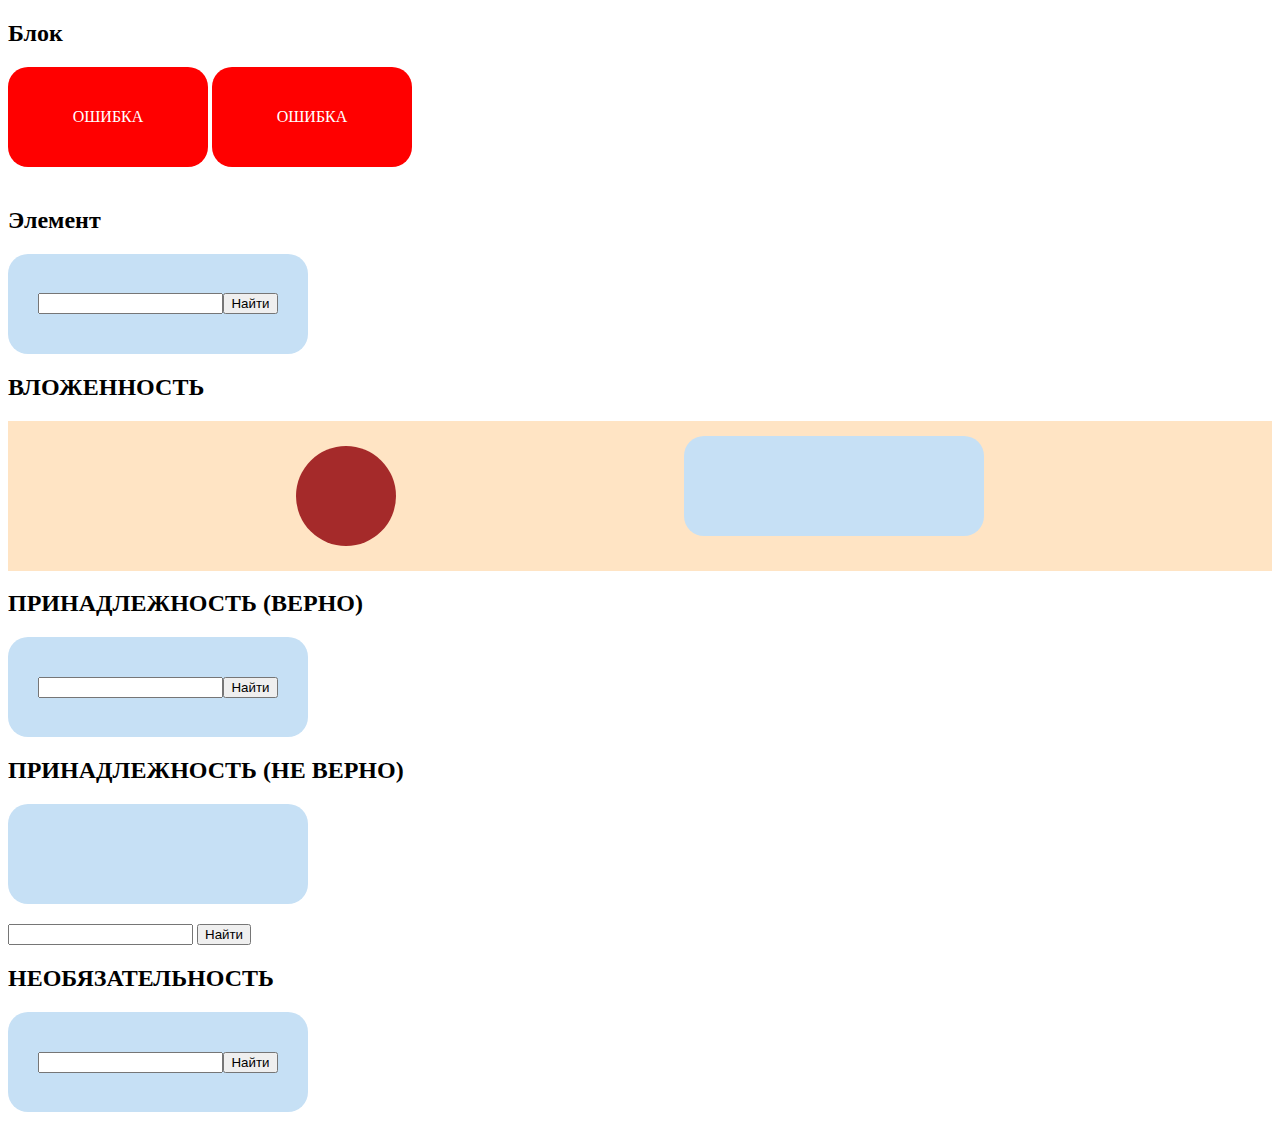
<file: BEM/index.html>
<!DOCTYPE html>
<html lang="en">

<head>
    <meta charset="UTF-8">
    <meta http-equiv="X-UA-Compatible" content="IE=edge">
    <meta name="viewport" content="width=device-width, initial-scale=1.0">
    <link rel="stylesheet" href="style.css">
    <title>БЭМ</title>
</head>

<body>

    <h2>Блок</h2>
    <!-- Верно. Семантически осмысленный блок `error` -->
    <div class="error">ОШИБКА</div>

    <!-- Неверно. Описывается внешний вид -->
    <div class="red-text">ОШИБКА</div>

    <h2>Элемент</h2>
    <!-- Блок `search-form` -->
    <form class="search-form">
        <!-- Элемент `input` блока `search-form` -->
        <input class="search-form__input">
        <!-- Элемент `button` блока `search-form` -->
        <button class="search-form__button">Найти</button>
    </form>

    <h2>ВЛОЖЕННОСТЬ</h2>
    <!-- Блок `header` -->
    <header class="header">
        <!-- Вложенный блок `logo` -->
        <div class="logo"></div>

        <!-- Вложенный блок `search-form` -->
        <form class="search-form"></form>
    </header>

    <h2>ПРИНАДЛЕЖНОСТЬ (ВЕРНО)</h2>
    <!-- Верно. Элементы лежат внутри блока `search-form` -->
    <!-- Блок `search-form` -->
    <form class="search-form">
        <!-- Элемент `input` блока `search-form` -->
        <input class="search-form__input">
        <!-- Элемент `button` блока `search-form` -->
        <button class="search-form__button">Найти</button>
    </form>

    <h2>ПРИНАДЛЕЖНОСТЬ (НЕ ВЕРНО)</h2>
    <!-- Неверно. Элементы лежат вне контекста блока `search-form` -->
    <!-- Блок `search-form` -->
    <form class="search-form">
    </form>
    <!-- Элемент `input` блока `search-form` -->
    <input class="search-form__input">
    <!-- Элемент `button` блока `search-form` -->
    <button class="search-form__button">Найти</button>

    <h2>НЕОБЯЗАТЕЛЬНОСТЬ</h2>
    <!-- Блок `search-form` -->
    <div class="search-form">
        <!-- Блок `input` -->
        <input class="input">
        <!-- Блок `button` -->
        <button class="button">Найти</button>
    </div>

</body>

</html>
</file>
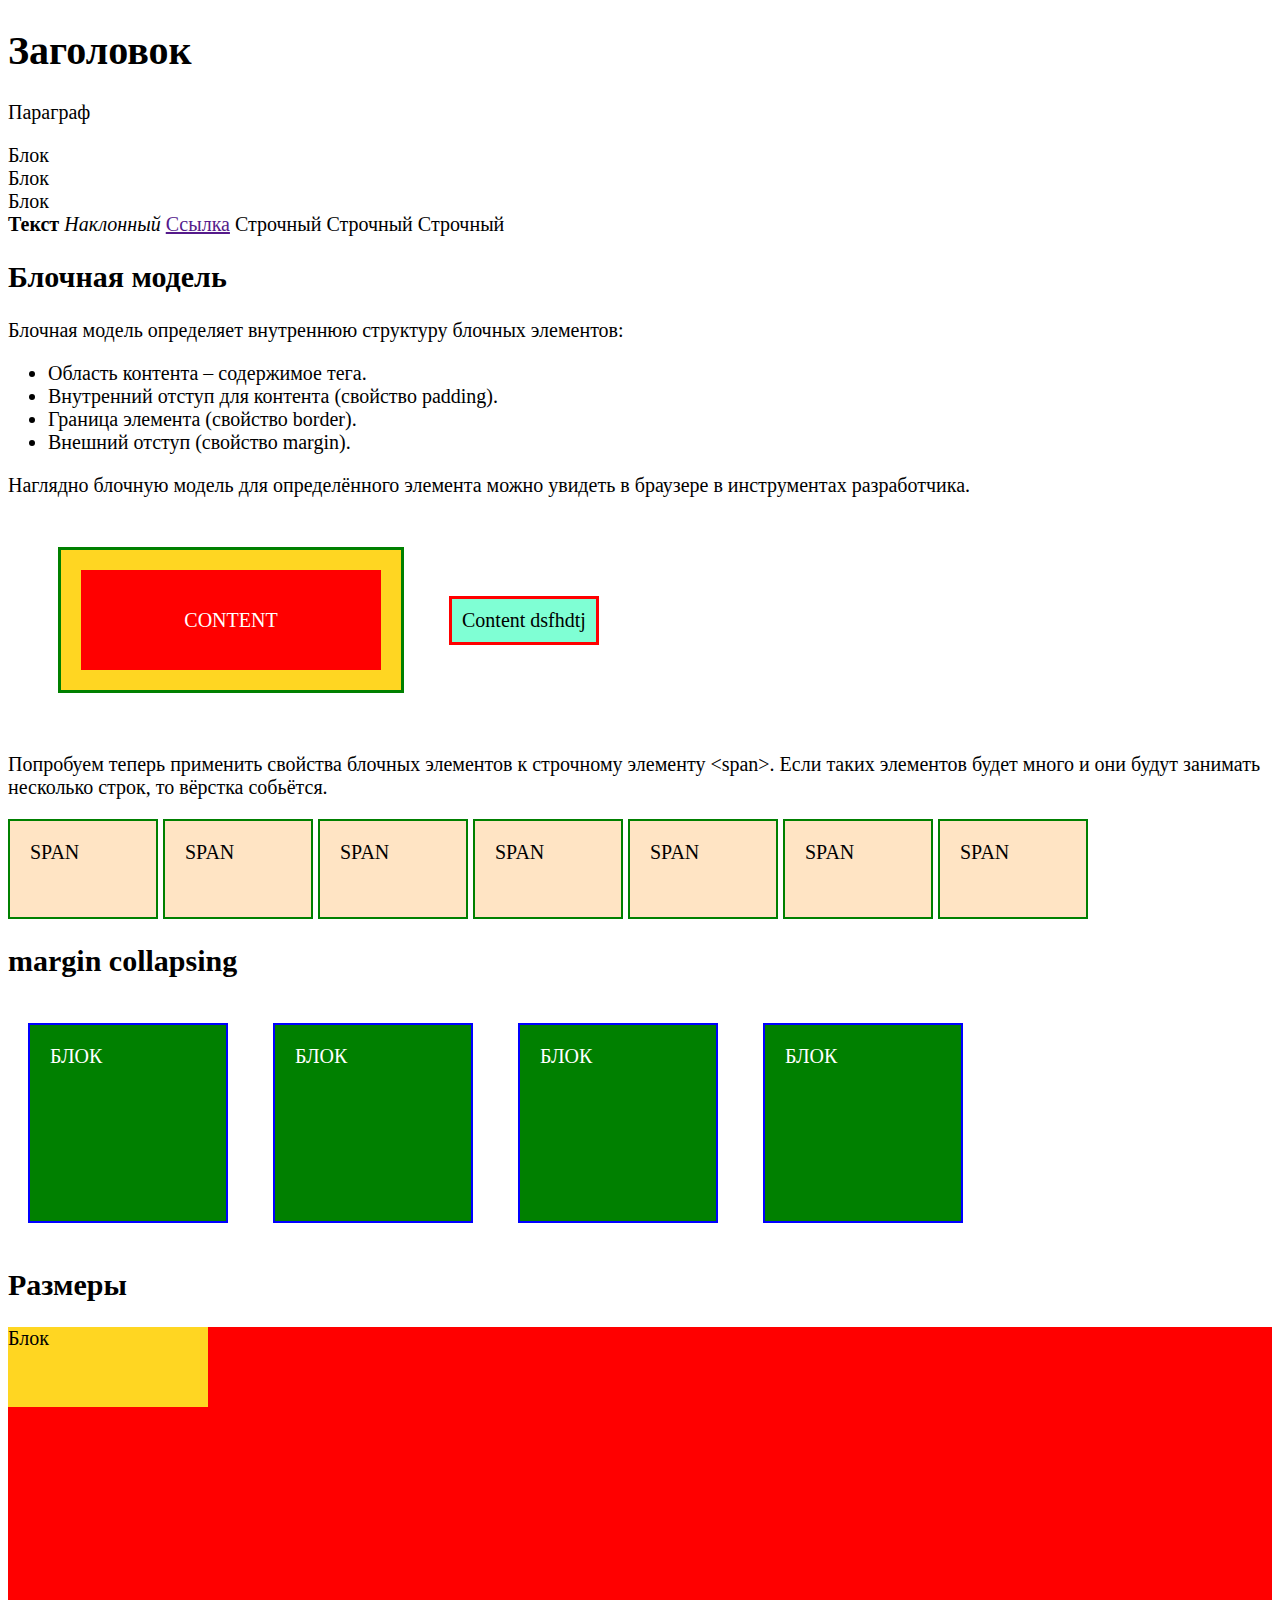
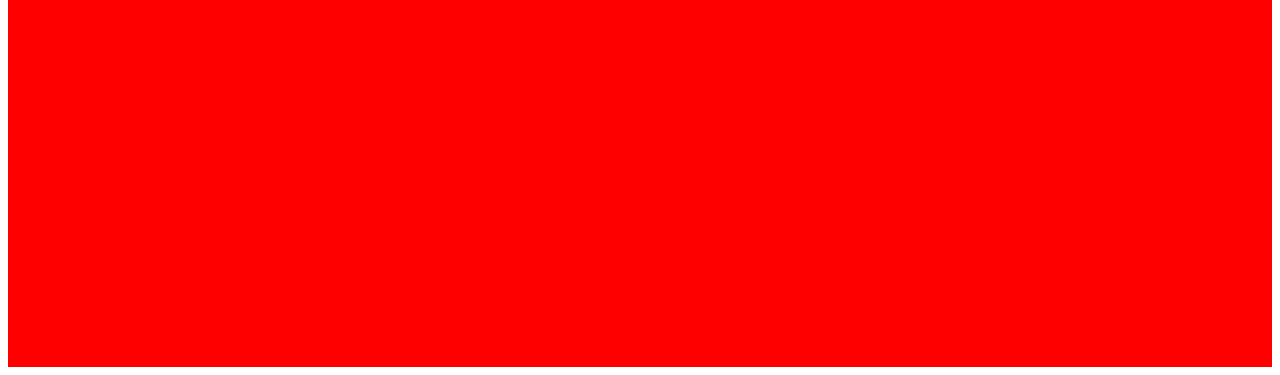
<file: block_model/index.html>
<!DOCTYPE html>
<html lang="en">

<head>
    <meta charset="UTF-8">
    <meta http-equiv="X-UA-Compatible" content="IE=edge">
    <meta name="viewport" content="width=device-width, initial-scale=1.0">
    <link rel="stylesheet" href="style.css">
    <title>Блочная модель</title>
</head>

<body>
    <h1>Заголовок</h1>
    <p>Параграф</p>
    <div class="box">Блок</div>
    <div class="box">Блок</div>
    <div class="box">Блок</div>
    <b>Текст</b>
    <i>Наклонный</i>
    <a href="">Ссылка</a>
    <span class="inline">Строчный</span>
    <span class="inline">Строчный</span>
    <span class="inline">Строчный</span>

    <!-- Блочная модель -->

    <h2>Блочная модель</h2>
    <p>
        Блочная модель определяет внутреннюю структуру блочных элементов:
    </p>
    <ul>
        <li>Область контента – содержимое тега.</li>
        <li>Внутренний отступ для контента (свойство padding).</li>
        <li>Граница элемента (свойство border).</li>
        <li>Внешний отступ (свойство margin).</li>
    </ul>

    <p>
        Наглядно блочную модель для определённого элемента можно увидеть в браузере в инструментах разработчика.
    </p>

    <div class="block">
        <div class="content">Content</div>
    </div>
    <div class="block1">
        <div class="content1">Content dsfhdtj</div>
    </div>

    <!-- Строчные элементы -->

    <p>Попробуем теперь применить свойства блочных элементов к строчному элементу &lt;span&gt;. Если таких
        элементов будет много и они будут занимать несколько строк, то вёрстка собьётся.</p>
    <span class="text">span</span>
    <span class="text">span</span>
    <span class="text">span</span>
    <span class="text">span</span>
    <span class="text">span</span>
    <span class="text">span</span>
    <span class="text">span</span>

    <!-- Коллапс марджинов -->

    <h2>margin collapsing</h2>
    <div class="block2">
        Блок
    </div>
    <div class="block2">
        Блок
    </div>
    <div class="block2">
        Блок
    </div>
    <div class="block2">
        Блок
    </div>
    <!-- Проценты -->
    <h2>Размеры</h2>
    <div class="wrap">
        <div class="block3">Блок</div>
    </div>
</body>

</html>
</file>
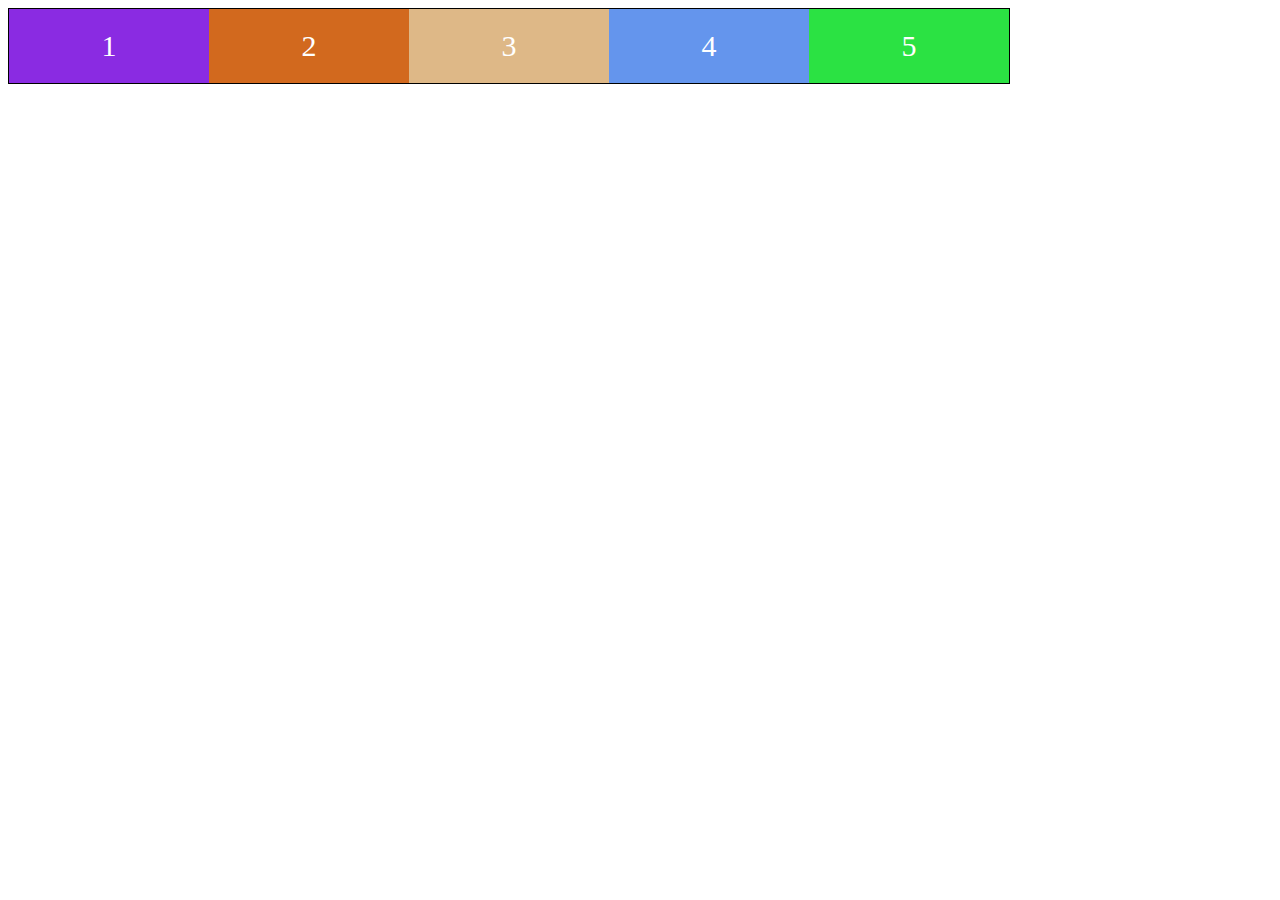
<file: flex-заготовка/index.html>
<!DOCTYPE html>
<html lang="en">

<head>
    <meta charset="UTF-8">
    <meta name="viewport" content="width=device-width, initial-scale=1.0">
    <link rel="stylesheet" href="blocks.css">
    <link rel="stylesheet" href="style.css">
    <title>Document</title>
</head>

<body>
    <div class="container">
        <div class="item">1</div>
        <div class="item">2</div>
        <div class="item">3</div>
        <div class="item">4</div>
        <div class="item">5</div>

    </div>
</body>

</html>
</file>
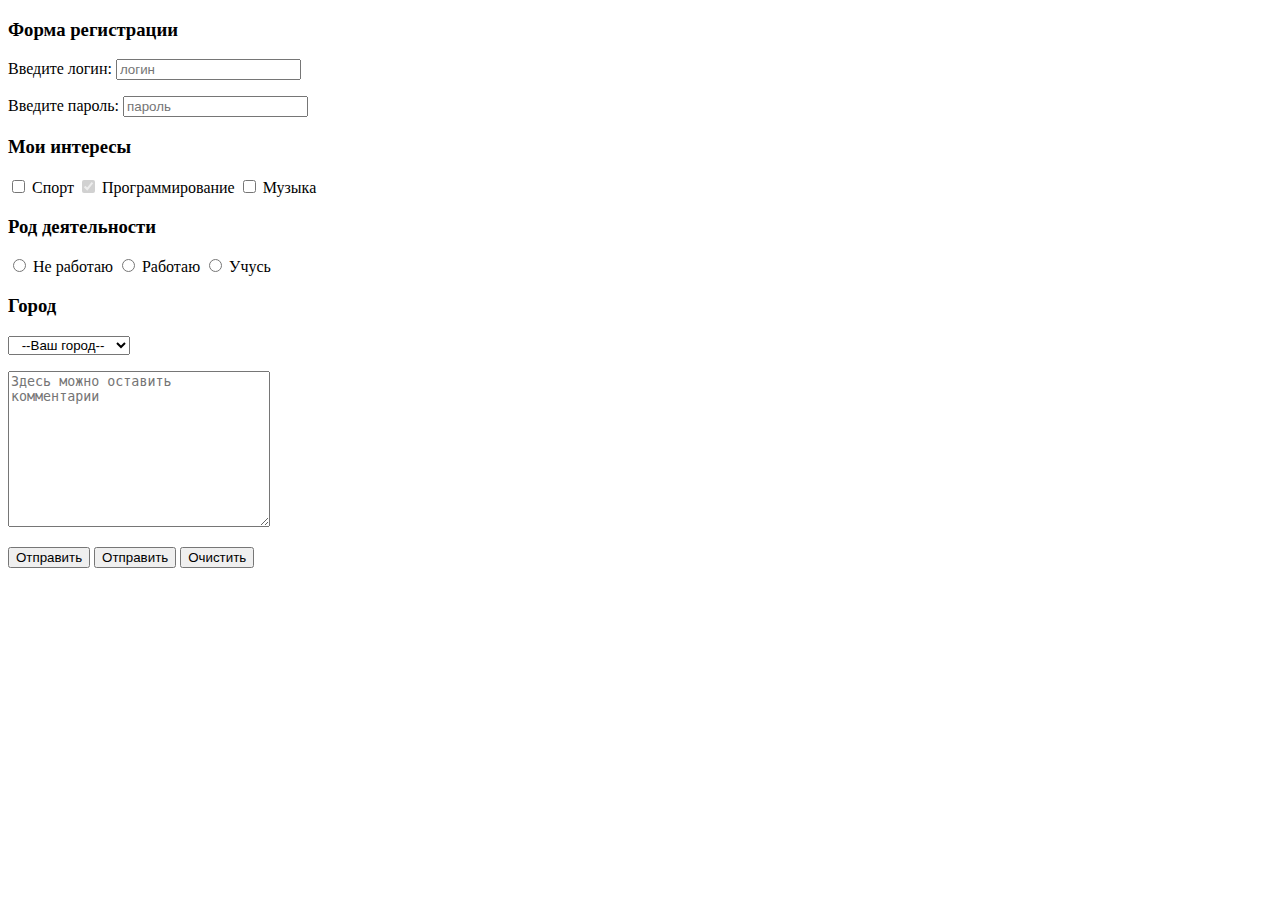
<file: Form/index.html>
<!DOCTYPE html>
<html lang="ru">

<head>
    <meta charset="UTF-8">
    <meta name="viewport" content="width=device-width, initial-scale=1.0">
    <title>Формы</title>
</head>

<body>
    <form action="" method="get">
        <h3>Форма регистрации</h3>
        <p>
            Введите логин: <input type="email" placeholder="логин" name="Login" required>
        </p>
        <p>
            Введите пароль: <input type="password" placeholder="пароль" name="Pass" minlenght="3" required>
        </p>
        <p>
        <h3>Мои интересы</h3>
        <label for="sport">
            <input type="checkbox" name="interes" id="sport"> Спорт
        </label>
        <label>
            <input type="checkbox" name="interes" id="progamm" checked disabled> Программирование
        </label>
        <label>
            <input type="checkbox" name="interes" id="music"> Музыка
        </label>
        </p>
        <p>
        <h3>Род деятельности</h3>
        <label>
            <input type="radio" name="work"> Не работаю
        </label>
        <label>
            <input type="radio" name="work"> Работаю
        </label>
        <label>
            <input type="radio" name="work"> Учусь
        </label>
        </p>
        <h3>Город</h3>
        <select name="sities" id="">
            <option value="" style="text-align: center;" disabled selected>--Ваш город--</option>
            <option value="Moskow">Москва</option>
            <optgroup label="Тюмень">
                <option value="east">Восточный</option>
                <option value="center">Центральный</option>
                <option value="kalinin">Калининский</option>
            </optgroup>
            <option value="Surgut">Сургут</option>
        </select>
        <p>
            <textarea name="" id="" cols="30" rows="10" placeholder="Здесь можно оставить комментарии"></textarea>
        </p>
        <input type="submit" value="Отправить">
        <button type="submit">Отправить</button>
        <button type="reset">Очистить</button>
    </form>
</body>

</html>
</file>
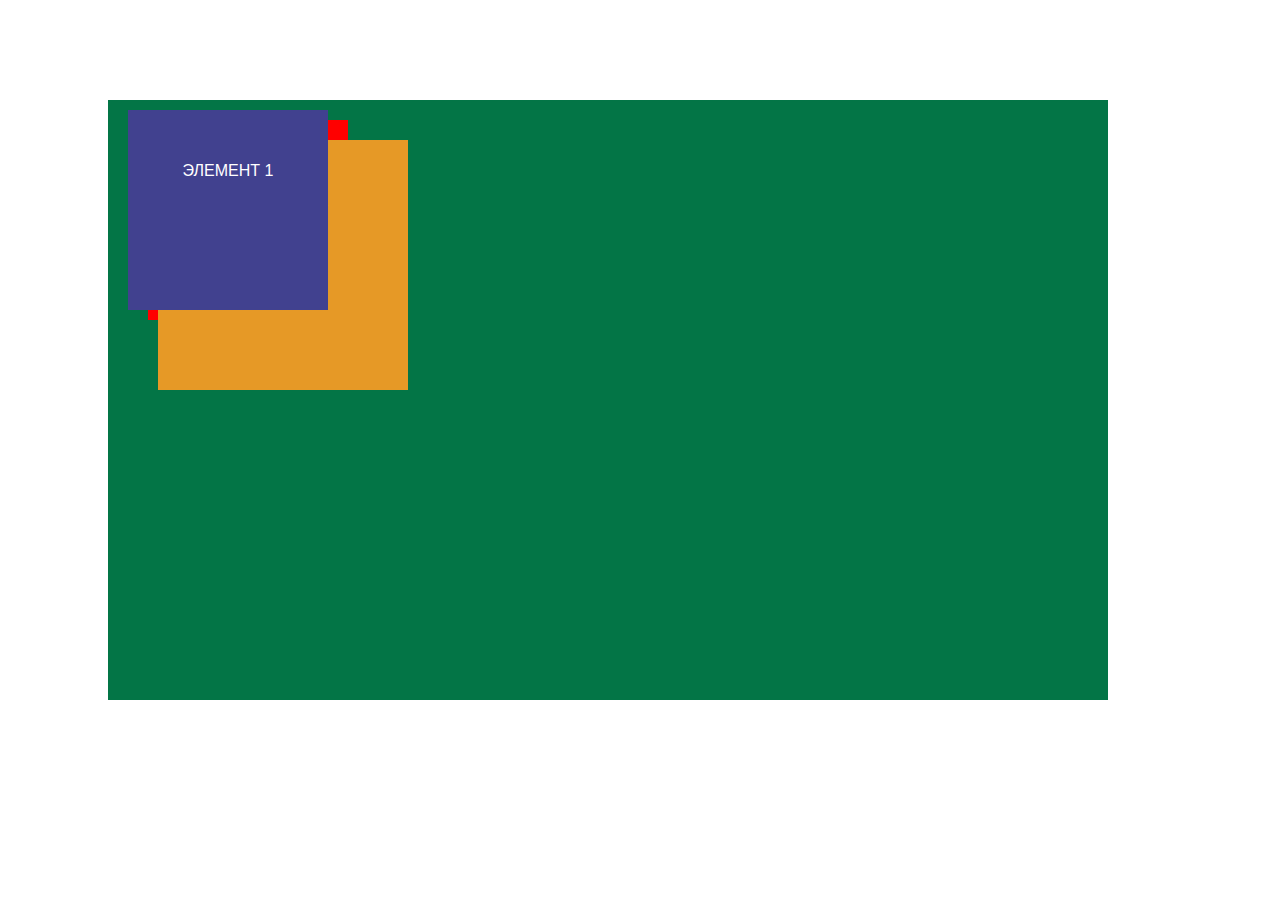
<file: position/index.html>
<!DOCTYPE html>
<html lang="en">

<head>
    <meta charset="UTF-8">
    <meta http-equiv="X-UA-Compatible" content="IE=edge">
    <meta name="viewport" content="width=device-width, initial-scale=1.0">
    <link rel="stylesheet" href="style.css">
    <title>Позиционирование</title>
</head>

<body>
    <div class="wrapper">
        <div class="item1">Элемент 1</div>
        <div class="item2">Элемент 2</div>
        <div class="item3">Элемент 3</div>
    </div>
</body>

</html>
</file>
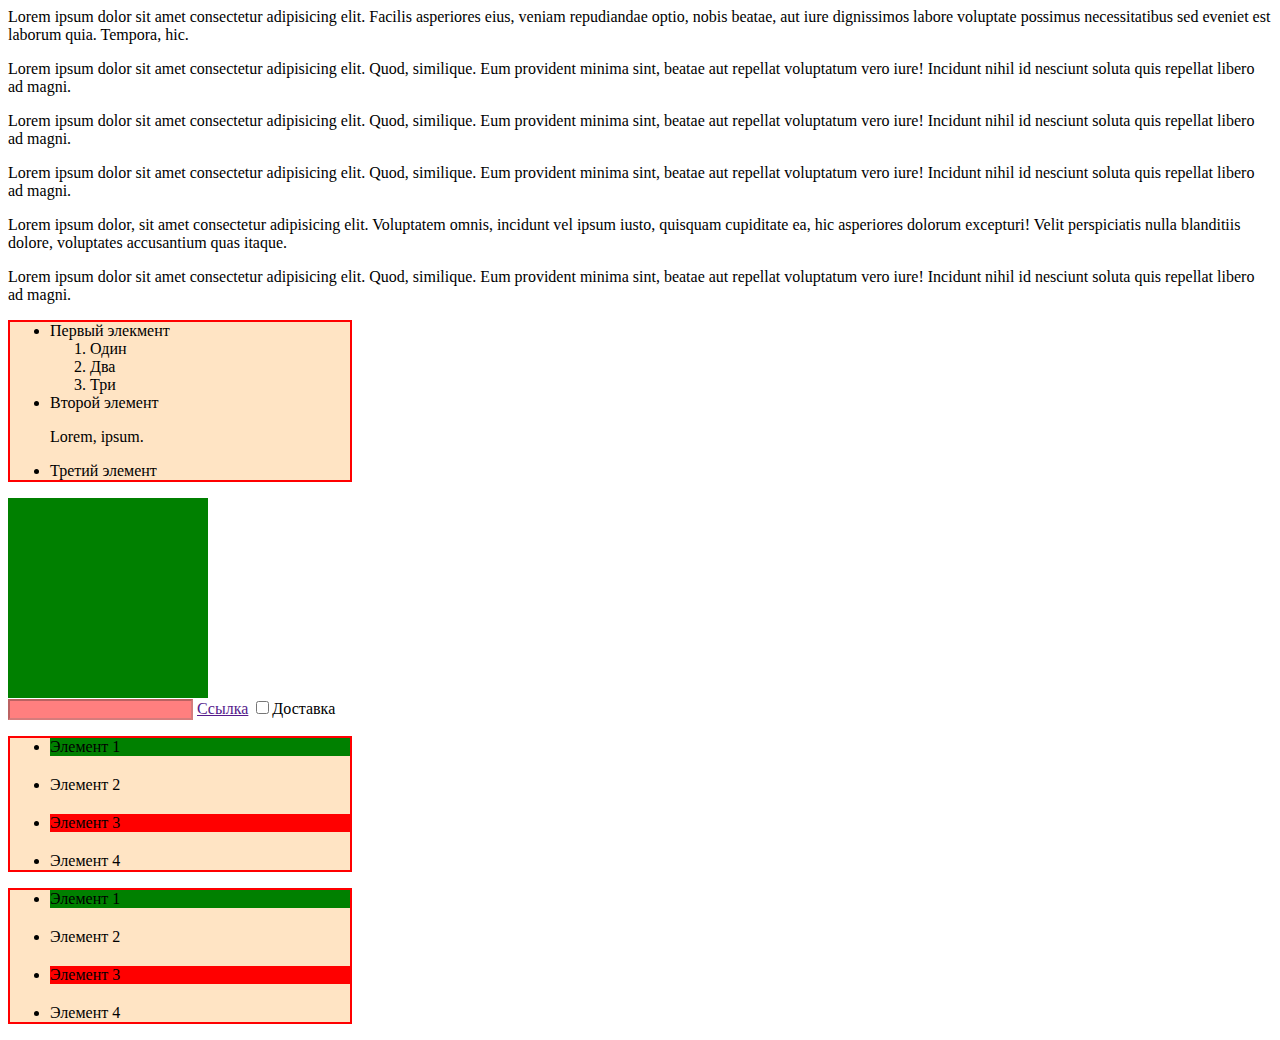
<file: Selectors/index.html>
<!DOCTYPE html>
<html lang="ru">

<head>
    <meta charset="UTF-8">
    <meta name="viewport" content="width=device-width, initial-scale=1.0">
    <link rel="stylesheet" href="main.css">
    <title>Селекторы</title>
</head>

<body>
    <div id="top" class="paragraph">
        Lorem ipsum dolor sit amet consectetur adipisicing elit. Facilis asperiores eius, veniam repudiandae optio,
        nobis beatae, aut iure dignissimos labore voluptate possimus necessitatibus sed eveniet est laborum quia.
        Tempora, hic.
    </div>
    <p>Lorem ipsum dolor sit amet consectetur adipisicing elit. Quod, similique. Eum provident minima sint, beatae aut
        repellat voluptatum vero iure! Incidunt nihil id nesciunt soluta quis repellat libero ad magni.
    </p>
    <p>Lorem ipsum dolor sit amet consectetur adipisicing elit. Quod, similique. Eum provident minima sint, beatae aut
        repellat voluptatum vero iure! Incidunt nihil id nesciunt soluta quis repellat libero ad magni.
    </p>
    <p>Lorem ipsum dolor sit amet consectetur adipisicing elit. Quod, similique. Eum provident minima sint, beatae aut
        repellat voluptatum vero iure! Incidunt nihil id nesciunt soluta quis repellat libero ad magni.
    </p>
    <div>
        Lorem ipsum dolor, sit amet consectetur adipisicing elit. Voluptatem omnis, incidunt vel ipsum iusto, quisquam
        cupiditate ea, hic asperiores dolorum excepturi! Velit perspiciatis nulla blanditiis dolore, voluptates
        accusantium quas itaque.
    </div>
    <p>Lorem ipsum dolor sit amet consectetur adipisicing elit. Quod, similique. Eum provident minima sint, beatae aut
        repellat voluptatum vero iure! Incidunt nihil id nesciunt soluta quis repellat libero ad magni.
    </p>
    <ul class="list">
        <li>
            Первый элекмент
            <ol>
                <li>Один</li>
                <li>Два</li>
                <li>Три</li>
            </ol>
        </li>
        <li>
            Второй элемент
            <p>
                Lorem, ipsum.
            </p>
        </li>
        <li>
            Третий элемент
        </li>
    </ul>
    <div class="block"></div>
    <input type="text" class="input" disabled>
    <a href="">Ссылка</a>
    <label for=""><input type="checkbox" class="check"><span>Доставка</span></label>
    <ul class="list">
        <li class="item">Элемент 1</li>
        <li class="item">Элемент 2</li>
        <li class="item">Элемент 3</li>
        <li class="item">Элемент 4</li>
    </ul>
    <ul class="list">
        <li class="item">Элемент 1</li>
        <li class="item">Элемент 2</li>
        <li class="item">Элемент 3</li>
        <li class="item">Элемент 4</li>
    </ul>
</body>
</body>

</html>
</file>
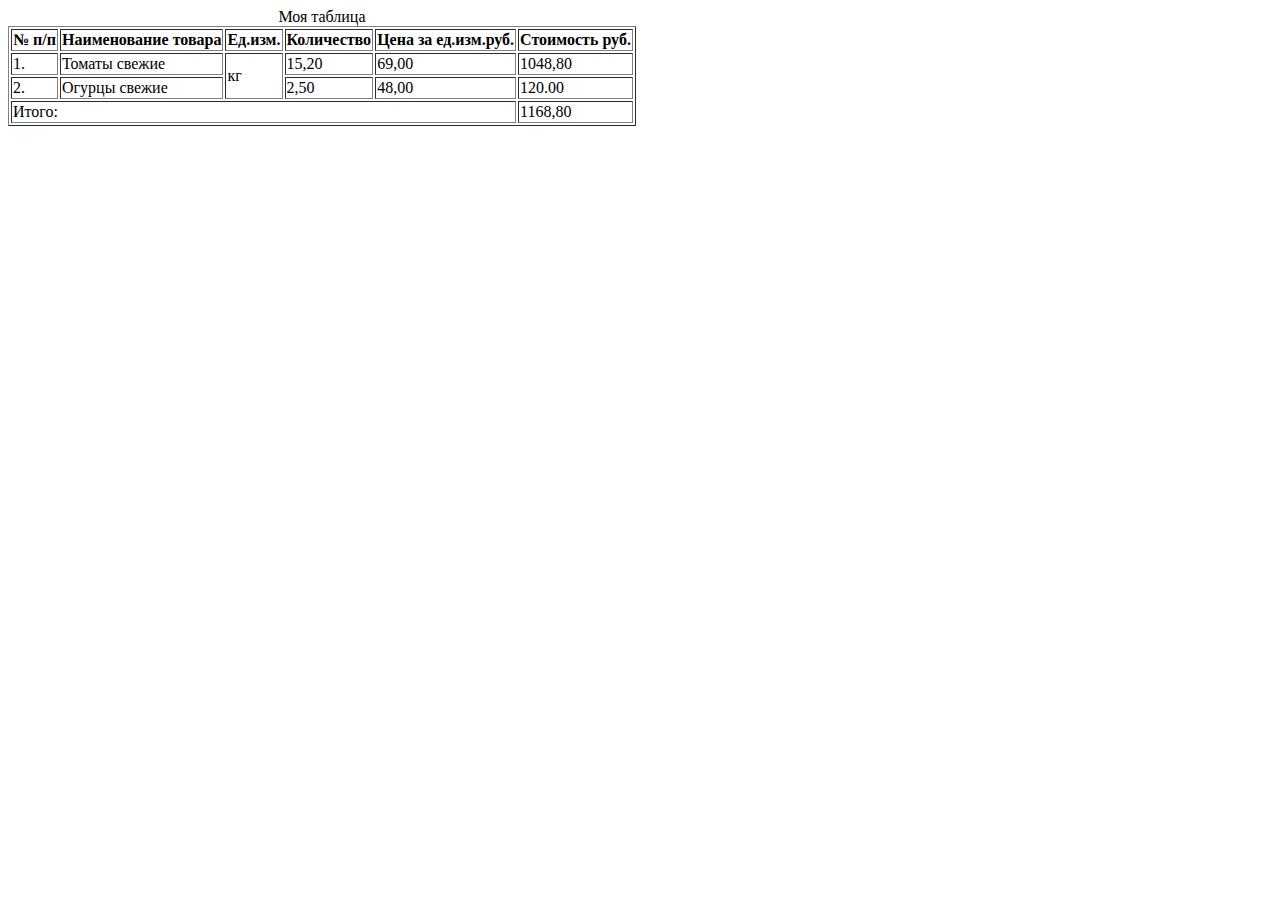
<file: Table/index.html>
<!DOCTYPE html>
<html lang="ru">

<head>
    <meta charset="UTF-8">
    <meta http-equiv="X-UA-Compatible" content="IE=edge">
    <meta name="viewport" content="width=device-width, initial-scale=1.0">
    <title>Таблицы</title>
</head>

<body>
    <table border="1">
        <caption>Моя таблица</caption>
        <thead>
            <tr>
                <th>№ п/п</th>
                <th>Наименование товара</th>
                <th>Ед.изм.</th>
                <th>Количество</th>
                <th>Цена за ед.изм.руб.</th>
                <th>Стоимость руб.</th>
            </tr>
        </thead>
        <tbody>
            <tr>
                <td>1.</td>
                <td>Томаты свежие</td>
                <td rowspan="2">кг</td>
                <td>15,20</td>
                <td>69,00</td>
                <td>1048,80</td>
            </tr>
            <tr>
                <td>2.</td>
                <td>Огурцы свежие</td>
                <td>2,50</td>
                <td>48,00</td>
                <td>120.00</td>
            </tr>
        </tbody>
        <tfoot>
            <tr>
                <td colspan="5">Итого:</td>
                <td>1168,80</td>
            </tr>
        </tfoot>
    </table>
</body>

</html>
</file>
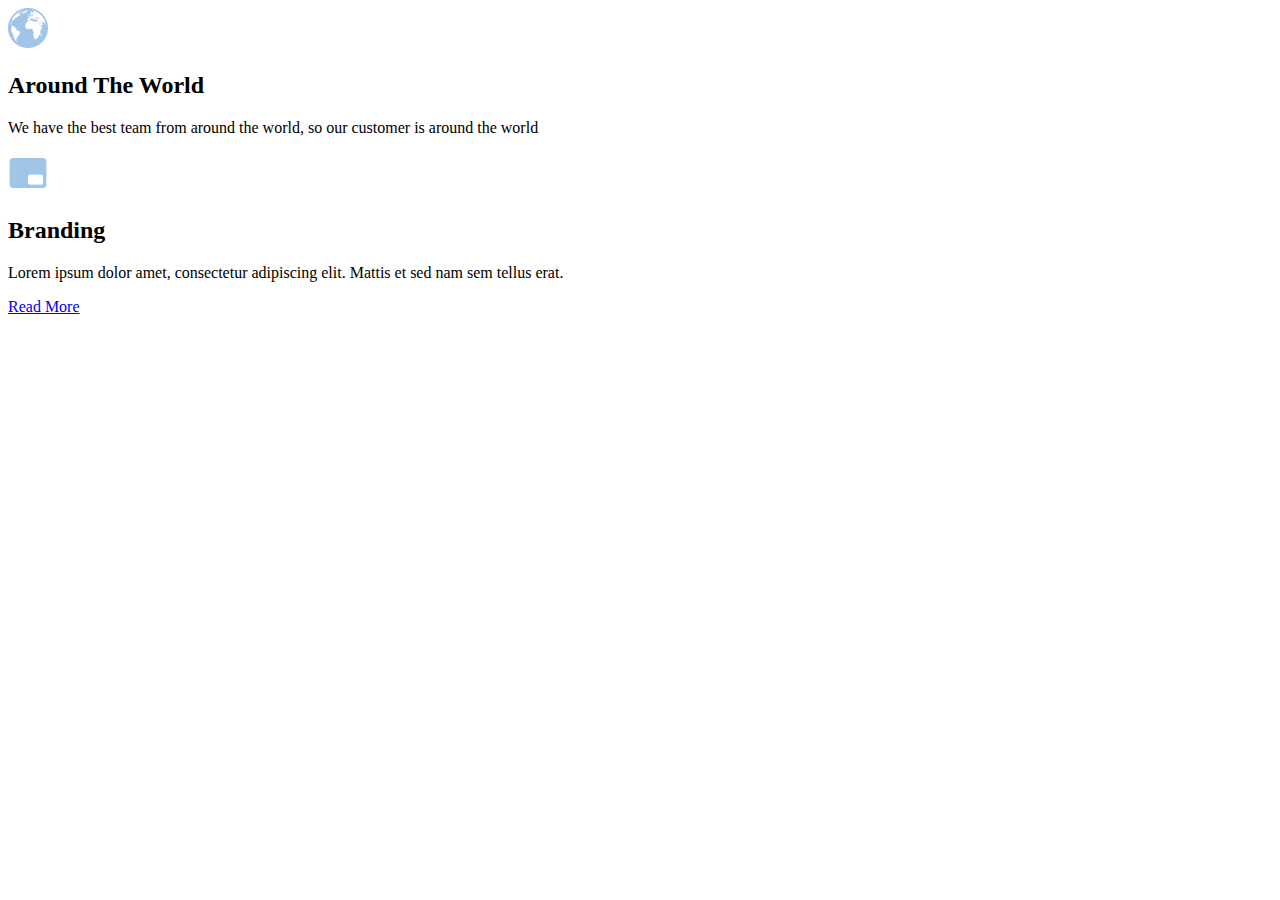
<file: Принцип разметки — копия/index.html>
<!DOCTYPE html>
<html lang="ru">

<head>
    <meta charset="UTF-8">
    <meta http-equiv="X-UA-Compatible" content="IE=edge">
    <meta name="viewport" content="width=device-width, initial-scale=1.0">
    <title>Разметка</title>
</head>

<body>
    <div class="advantage">
        <img class="advantage__icon" src="img/world.png" alt="">
        <div class="advantage__desk">
            <h2 class="advantage__title">Around The World</h2>
            <p class="advantage__text">
                We have the best team from around the world, so our customer is around the world
            </p>
        </div>
    </div>
    <div class="service">
        <img class="service__icon" src="img/branding-watermark.png" alt="">
        <div class="service__desk">
            <h2 class="service__title">Branding</h2>
            <p class="service__text">
                Lorem ipsum dolor amet, consectetur adipiscing elit. Mattis et sed nam sem tellus erat.
            </p>
        </div>
        <a class="service__link" href="#!">Read More</a>
    </div>
</body>

</html>
</file>
<file: BEM/style.css>
.error,
.red-text {
    width: 200px;
    height: 100px;
    margin-bottom: 20px;
    background-color: red;
    border-radius: 20px;
    color: white;
    display: inline-flex;
    justify-content: center;
    align-items: center;
}

.header {
    width: 100%;
    min-height: 150px;
    background-color: bisque;
    display: flex;
    justify-content: space-evenly;
    align-items: center;
}

.logo {
    width: 100px;
    height: 100px;
    border-radius: 50%;
    background-color: brown;
}

.search-form {
    width: 300px;
    min-height: 100px;
    display: flex;
    justify-content: center;
    align-items: center;
    background-color: rgb(198, 224, 245);
    border-radius: 20px;
    margin-bottom: 20px;
}
</file>
<file: block_model/style.css>
* {
    box-sizing: border-box;
}

html {
    font-size: 20px;
}

.block {
    color: white;
    display: inline-block;
    background-color: #ffd622;
    border: 3px solid green;
    padding: 20px;
    margin: 30px 20px 40px 50px;
}

.content {
    width: 300px;
    height: 100px;
    display: inline-flex;
    justify-content: center;
    align-items: center;
    text-transform: uppercase;
    background-color: red;
}

.block1 {
    background-color: aquamarine;
    border: 3px solid red;
    display: inline-block;
    /*     padding-top: 20px;
    padding-right: 20px;
    padding-bottom: 20px;
    padding-left: 20px; */

    padding: 10px 10px 10px 10px;
    margin: 20px;
}

.text {
    background-color: bisque;
    border: 2px solid green;
    text-transform: uppercase;
    height: 100px;
    width: 150px;
    padding: 20px;
    display: inline-block;
    margin: 20;
}

.block2 {
    width: 200px;
    height: 200px;
    padding: 20px;
    background-color: green;
    text-transform: uppercase;
    color: white;
    margin: 20px;
    border: 2px solid blue;
    display: inline-block;
}

.wrap {
    height: 50vw;
    background-color: red;
    font-size: 20px;
}

.block3 {
    background-color: #ffd622;
    width: 10rem;
    height: 4em;
}
</file>
<file: flex-заготовка/blocks.css>
.item:nth-child(1) {
    background-color: blueviolet;
}

.item:nth-child(2) {
    background-color: chocolate;
}

.item:nth-child(3) {
    background-color: burlywood;
}

.item:nth-child(4) {
    background-color: cornflowerblue;
}

.item:nth-child(5) {
    background-color: #2be243;
}

.item:nth-child(6) {
    background-color: #cc3c11;
}

.item:nth-child(7) {
    background-color: #3814da;
}

.item:nth-child(8) {
    background-color: #b41e82;
}
</file>
<file: flex-заготовка/style.css>
* {
    box-sizing: border-box;
}

.container {
    max-width: 1002px;
    border: 1px solid black;
    display: flex;
}

.item {
    padding: 20px;
    color: white;
    font-size: 30px;
    text-align: center;
    flex-basis: 150px;
    flex: 1 1 150px;
}

.item:nth-child(2) {}

.item:nth-child(3) {}

.item:nth-child(1) {}
</file>
<file: position/style.css>
@font-face {
    font-family: 'robotobold';
    src: url('./font/roboto-bold-webfont.woff2') format('woff2'),
        url('./font/roboto-bold-webfont.woff') format('woff');
    font-weight: 700;
    font-style: normal;

}




@font-face {
    font-family: 'robotomedium';
    src: url('./font/roboto-medium-webfont.woff2') format('woff2'),
        url('./font/roboto-medium-webfont.woff') format('woff');
    font-weight: 500;
    font-style: normal;

}




@font-face {
    font-family: 'robotoregular';
    src: url('./font/roboto-regular-webfont.woff2') format('woff2'),
        url('./font/roboto-regular-webfont.woff') format('woff');
    font-weight: 400;
    font-style: normal;

}

* {
    box-sizing: border-box;
}

body {
    font-family: 'roboto', sans-serif;
    font-weight: 400;
    font-size: 16px;
    line-height: 1.42;
    -webkit-font-smoothing: antialiased;
    -moz-osx-font-smoothing: grayscale;

}

.wrapper {
    width: 1000px;
    background-color: #037546;
    height: 600px;
    margin-top: 100px;
    margin-left: 100px;
    font-family: 'roboto', sans-serif;
    font-weight: 400;
    font-style: normal;
    position: relative;
    z-index: -20;

}

.item1,
.item2,
.item3 {
    text-align: center;
    color: white;
    text-transform: uppercase;
    padding-top: 50px;
}

.item1 {
    background-color: #41418f;
    height: 200px;
    width: 200px;
    top: 10px;
    left: 20px;
    position: absolute;
    z-index: 10;
}

.item2 {
    background-color: #e69926;
    height: 250px;
    width: 250px;
    top: 40px;
    left: 50px;
    position: absolute;
}

.item3 {
    height: 200px;
    width: 200px;
    background-color: red;
    top: 20px;
    left: 40px;
    position: absolute;
    z-index: -10;
}
</file>
<file: Selectors/main.css>
.block {
    width: 200px;
    height: 200px;
    background-color: green;
}

.block:active {
    background-color: red;
}

*:focus {
    background-color: green
}

input:disabled {
    background-color: rgba(255, 0, 0, 0.5);
}

.check:checked+span {
    color: red;
    text-transform: uppercase;
}

.list {
    background-color: bisque;
    width: 300px;
    border: 2px solid red;
}

.item {
    margin-bottom: 20px;
}

.item:last-child {
    margin-bottom: 0px;
}

.item:first-child {
    background-color: green;
}

.item:nth-child(3) {
    background-color: red;
}
</file>
